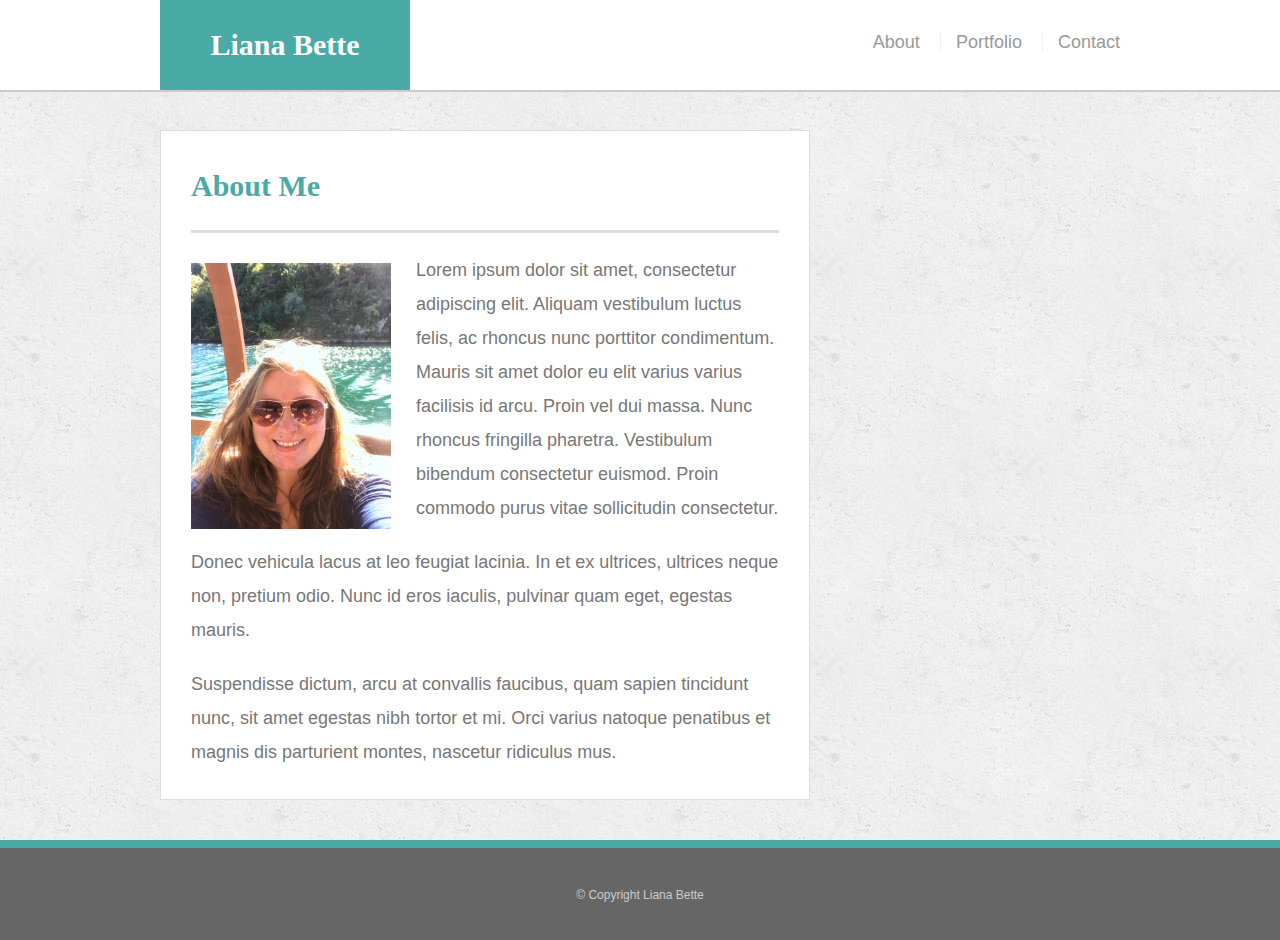
<file: index.html>
<!doctype html>
<html lang="en-us">

<head>
  <meta charset="UTF-8">
  <meta name="viewport" content="width=device-width, initial-scale=1">
  <title>About | Liana Bette</title>
  <link rel="stylesheet" type="text/css" href="assets/css/style.css">
</head>

<body>
  <div class="wrapper">
    <header id="masthead">
      <div class="container">
        <a href="index.html" id="logo">Liana Bette</a>
        <nav>
          <ul>
          <li><a href="index.html">About</a></li>
          <li><a href="portfolio.html">Portfolio</a></li>
          <li><a href="contact.html">Contact</a></li>
        </ul>
        </nav>
      </div>
    </header>

    <main class="container">
      <section class="main-section">
        <h1>About Me</h1>

        <img src="assets/images/IMG_6571.jpg" class="auth-image" alt="Liana Bette">

        <p>Lorem ipsum dolor sit amet, consectetur adipiscing elit. Aliquam vestibulum luctus felis, ac rhoncus nunc
          porttitor condimentum. Mauris sit amet dolor eu elit varius varius facilisis id arcu. Proin vel dui massa.
          Nunc rhoncus fringilla pharetra. Vestibulum bibendum consectetur euismod. Proin commodo purus vitae
          sollicitudin consectetur.</p>

        <p>Donec vehicula lacus at leo feugiat lacinia. In et ex ultrices, ultrices neque non, pretium odio. Nunc id
          eros iaculis, pulvinar quam eget, egestas mauris.</p>

        <p>Suspendisse dictum, arcu at convallis faucibus, quam sapien tincidunt nunc, sit amet egestas nibh tortor et
          mi. Orci varius natoque penatibus et magnis dis parturient montes, nascetur ridiculus mus.</p>

      </section>

    </main>
    <div class="push"></div>
    </div>

    <footer>
      <div class="container">
        &copy; Copyright Liana Bette
      </div>
    </footer>
</body>
</html>
</file>
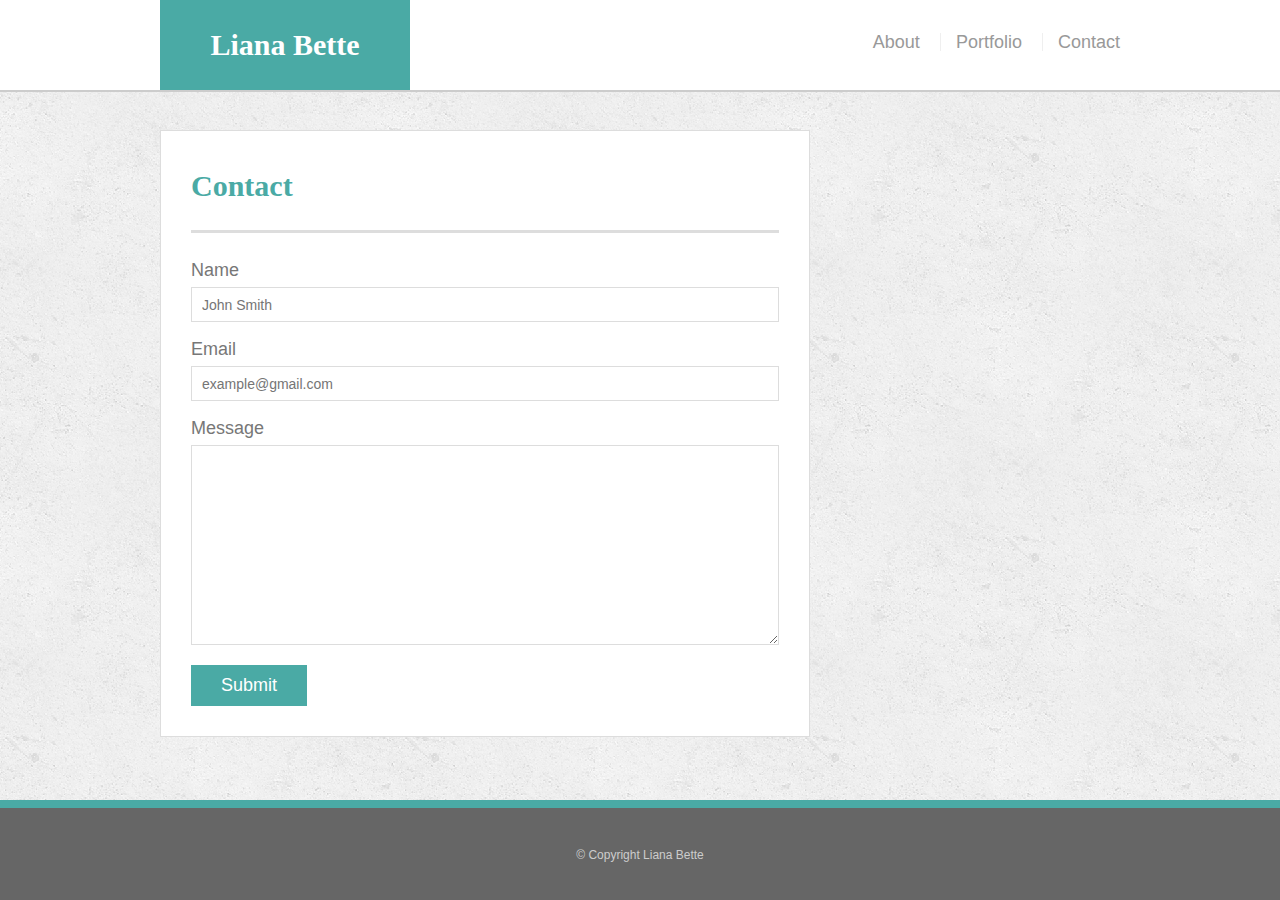
<file: contact.html>
<!doctype html>
<html lang="en-us">

<head>
  <meta charset="UTF-8">
  <meta name="viewport" content="width=device-width, initial-scale=1.0">
  <title>Contact | Liana Bette</title>
  <link rel="stylesheet" type="text/css" href="assets/css/style.css">
</head>

<body>

  <div class="wrapper">
    <header id="masthead">
      <div class="container">
        <a href="index.html" id="logo">Liana Bette</a>
        <nav>
          <ul>
            <li><a href="index.html">About</a></li>
            <li><a href="portfolio.html">Portfolio</a></li>
            <li><a href="contact.html">Contact</a></li>
          </ul>
        </nav>
      </div>
    </header>

    <main class="container">
      <section class="main-section">
        <h1>Contact</h1>

        <form id="contact-form">
          <ul>
            <li>
              <label for="name">Name</label>
              <input type="text" id="name" name="name" placeholder="John Smith" required="required">
            </li>
            <li>
              <label for="email">Email</label>
              <input type="email" id="email" name="email" placeholder="example@gmail.com" required="required">
            </li>
            <li>
              <label for="message">Message</label>
              <textarea id="message" name="message" required="required"></textarea>
            </li>
          </ul>
          <input type="submit">
        </form>

      </section>

    </main>
    <div class="push"></div>
  </div>

  <footer>
    <div class="container">
      &copy; Copyright Liana Bette
    </div>
  </footer>
</body>

</html>
</file>
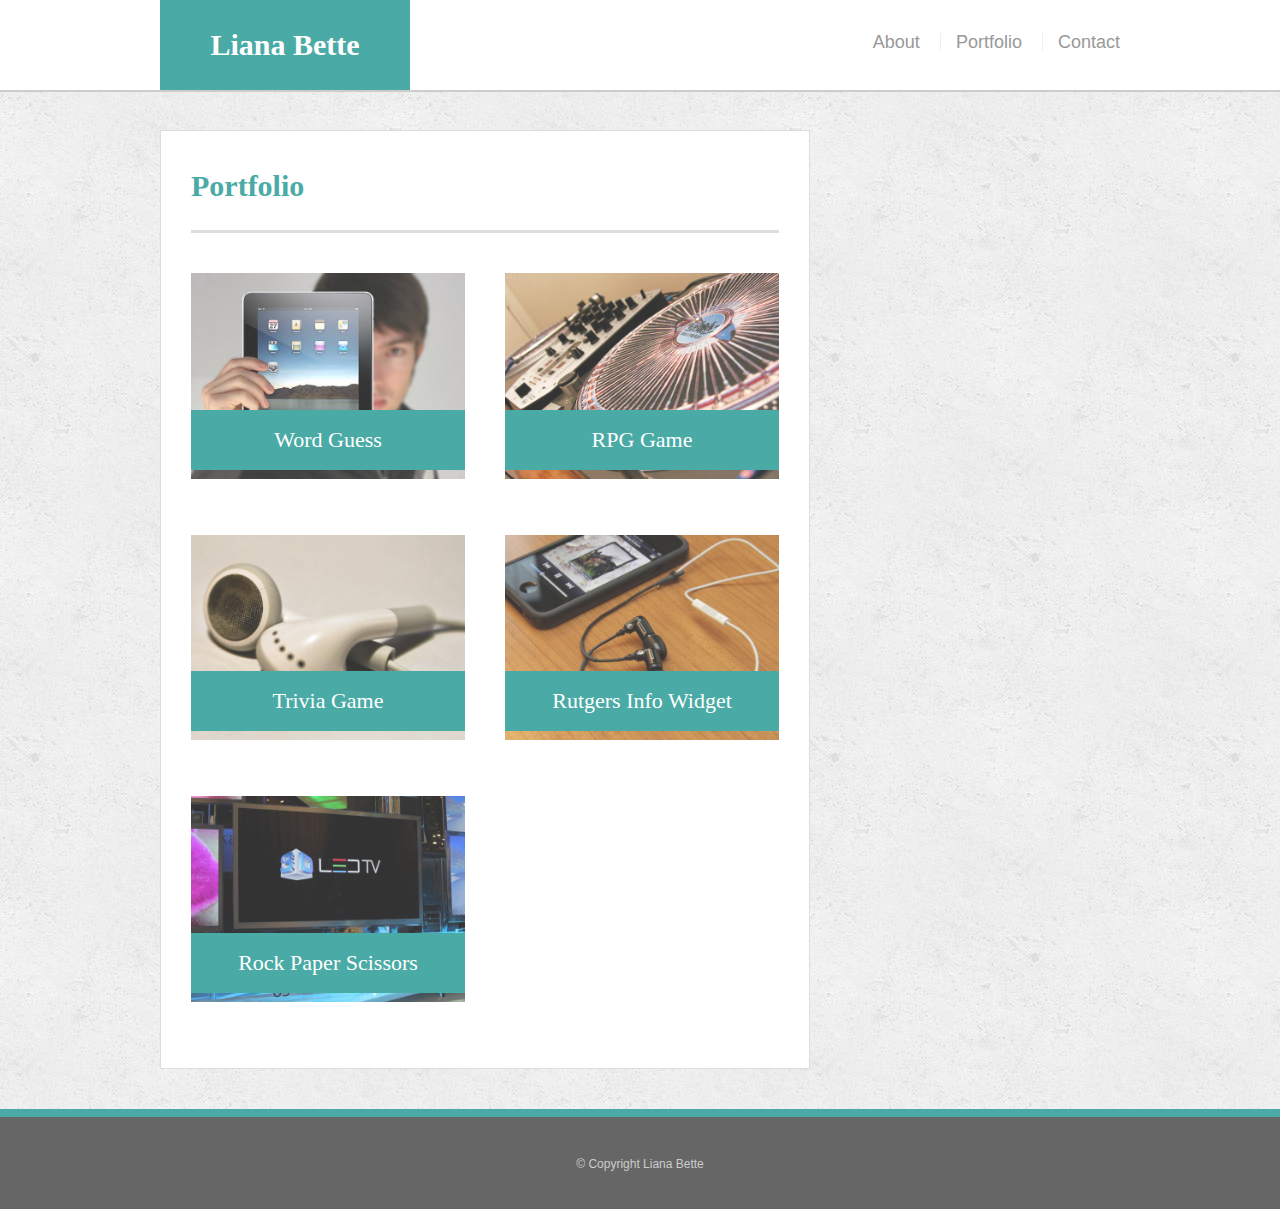
<file: portfolio.html>
<!doctype html>
<html lang="en-us">
<head>
  <meta charset="UTF-8">
  <meta name="viewport" content="width=device-width, initial-scale=1.0">
  <title>Portfolio | Liana Bette</title>
  <link rel="stylesheet" type="text/css" href="assets/css/style.css">
</head>
<body>

  <div class="wrapper">
    
  <header id="masthead">
    <div class="container">
      <a href="index.html" id="logo">Liana Bette</a>
      <nav>
        <ul>
          <li><a href="index.html">About</a></li>
          <li><a href="portfolio.html">Portfolio</a></li>
          <li><a href="contact.html">Contact</a></li>
        </ul>
      </nav>
    </div>
  </header>

  <main class="container">
    <section class="main-section">
      <h1>Portfolio</h1>

      <div class="work">
        <img src="assets/images/technics-q-c-640-480-1.jpg" alt="Word Guess">

        <h3>Word Guess</h3>
      </div>
      <div class="work">
        <img src="assets/images/technics-q-c-640-480-2.jpg" alt="RPG Game">

        <h3>RPG Game</h3>
      </div>
      <div class="work">
        <img src="assets/images/technics-q-c-640-480-5.jpg" alt="Trivia Game">

        <h3>Trivia Game</h3>
      </div>
      <div class="work">
        <img src="assets/images/technics-q-c-640-480-7.jpg" alt="Rutgers Info Widget">

        <h3>Rutgers Info Widget</h3>
      </div>
      <div class="work">
        <img src="assets/images/technics-q-c-640-480-9.jpg" alt="Rock Paper Scissors">

        <h3>Rock Paper Scissors</h3>
      </div>

    </section>
  </main>
  <div class="push"></div>
  </div>

  <footer>
    <div class="container">
      &copy; Copyright Liana Bette
    </div>
  </footer>
</body>
</html>
</file>
<file: assets/css/style.css>
@import url("reset.css");

body {
   /* Typography */
  font-family: Arial, "Helvetica Neue", Helvetica, sans-serif;
  font-size: 18px;
  line-height: 34px;
  color: #777777;

   /* Background */
  background: url("../images/concrete_seamless.png");
}

* {
  /* Box-model */
  box-sizing: border-box;

   /* Positioning */
  margin: 0;
}

html,
body {
  height: 100%;
}

/* general */

.wrapper {
  height: auto !important;
  height: 100%;

  /* Box-model */
  min-height: 100%;

  /* Positioning */
  margin: 0 auto -100px;
}

.container {
  /* Box-model */
  width: 100%;
  max-width: 960px;

  /* Positioning */
  margin: 0 auto;
  clear: both;
}

h1,
h2,
h3,
p {
  margin-bottom: 20px;
}

p:last-child {
  margin-bottom: 0;
}

h1,
h2,
h3 {
  /* Typography */
  font-family: Georgia, Times, "Times New Roman", serif;
  font-weight: 700;
  color: #4aaaa5;
}

h1 {
  /* Box-Model */
  padding-bottom: 20px;

  /* Typography */
  font-size: 30px;
  line-height: 49px;

  /* Border */
  border-bottom: 3px solid #dddddd;
}

h2,
h3 {
  font-size: 22px;
}

/* header */

#masthead {
  position: fixed;
  z-index: 99;

  /* Box-Model */
  width: 100%;

  /* Positioning */
  margin: 0 0 30px;
  overflow: auto;

  /* Typography */
  color: #ffffff;
  background: #ffffff;

  /* Border */
  border-bottom: 2px solid #cccccc;
}

#logo {
  float: left;

  /* Box-Model */
  width: 250px;
  height: 90px;

  /* Typography */
  font-family: Georgia, Times, "Times New Roman", serif;
  font-size: 30px;
  font-weight: 700;
  line-height: 90px;
  color: #ffffff;
  text-align: center;
  text-decoration: none;

  /* Background */
  background: #4aaaa5;
}

nav {
  /* Box-model */
  float: right;

  /* Positioning */
  margin-top: 25px;
}

nav li {
  display: inline-block;

  /* Box-model */
  padding-left: 15px;

  /* Positioning */
  margin-left: 15px;

  /* Typography */
  line-height: 18px;

  /* Visual */
  border-left: 1px solid #efefef;
}

nav a {
  /* Typography */
  color: #999;
  text-decoration: none;
}

nav li:first-child {
  /* Box-model */
  padding-left: 0;

  /* Positioning */
  margin-left: 0;

  /* Visual */
  border-left: 0 none;
}

/* footer */

footer,
.push {
  height: 100px;
}

footer {
  /* Box-model */
  padding: 30px 0;

  /* Positioning */
  clear: both;
  font-size: 12px;

  /* Typography */
  color: #cccccc;
  text-align: center;

  /* Visual */
  background: #666666;
  border-top: 8px solid #4aaaa5;
}

h3, h2 {
  /* Box-model */
  padding-bottom: 20px;

  /* Positioning */
  margin-bottom: 15px;

  /* Typography */
  line-height: 22px;

  /* Border */
  border-bottom: 2px solid #eeeeee;
}

/* main */

main {
  padding-top: 130px;
}

.main-section {
  float: left;
  width: 100%;
  max-width: 650px;

  /* Box-model */
  padding: 30px;

  /* Positioning */
  margin: 0 0 40px;

  /* Visual */
  background: #ffffff;
  border: 1px solid #dddddd;
}

/* portfolio page */

.work {
  /* Positioning */
  position: relative;
  float: left;

  /* Box-model */
  width: 274px;
  margin: 20px 0 25px;
  overflow: auto;
}

.work:nth-child(even) {
  margin-right: 40px;
}

.work img {
  /* Box-model */
  width: 100%;

  border: 0 none;
  opacity: 0.8;
}

.work h3 {
  /* Positioning */
  position: absolute;
  bottom: 20px;
  width: 100%;

  /* Box-model */
  padding: 15px;
  margin-bottom: 0;

  /* Typography */
  font-weight: 300;
  line-height: 30px;
  color: #ffffff;
  text-align: center;

  /* Background */
  background: #4aaaa5;

  /* Border */
  border-bottom: 0;
}

.auth-image {
  float: left;

  /* Box-model */
  width: 200px;
  height: auto;
  margin-top: 10px;

  /* Positioning */
  margin-right: 25px;
}

/* contact page */

#contact-form ul {
  margin-bottom: 20px;
}

#contact-form li {
  margin-bottom: 10px;
}

label,
input[type=text],
input[type=email],
textarea {
  /* Box-model */
  display: block;
  width: 100%;
}

input[type=text],
input[type=email],
textarea {
  /* Box-model */
  height: 35px;
  padding: 0 10px;

  /* Typography */
  font-size: 14px;

  /* Border */
  border: 1px solid #ddd;
}

textarea {
  height: 200px;
}

input[type=submit] {
  /* Box-model */
  padding: 10px 30px;

  /* Typography */
  font-size: 18px;
  color: #ffffff;

  /* Background */
  background: #4aaaa5;

  /* Border */
  border: 0 none;
}

@media only screen and (max-width: 980px) {
  nav {   
    margin-right: 5px;
  }
}

@media only screen and (max-width: 768px) {
  .main-section, 
  .navbar {   
    max-width: 100%;
  }
  main {
    overflow: auto;
  }
}

  @media only screen and (max-width: 640px) {
    #masthead {   
      /* Positioning */
    position: static;
    margin-bottom: 20px;
  }

  header .container {
    padding: 0;
  }

  main .container {
    padding-top: 0;
  }
  #logo,
  .work,
  .auth-image {
    width: 100%;
  }

  nav {
    /* Box-model */
    width: 100%;

    /* Positioning */
    margin: 15px 0;

    /* Typography */
    text-align: center;
  }

  nav a {
    /* Box-model */
    width: 30%;
    padding-left: 0;

    /* Positioning */
    margin-left: 0;
  }
}
</file>
